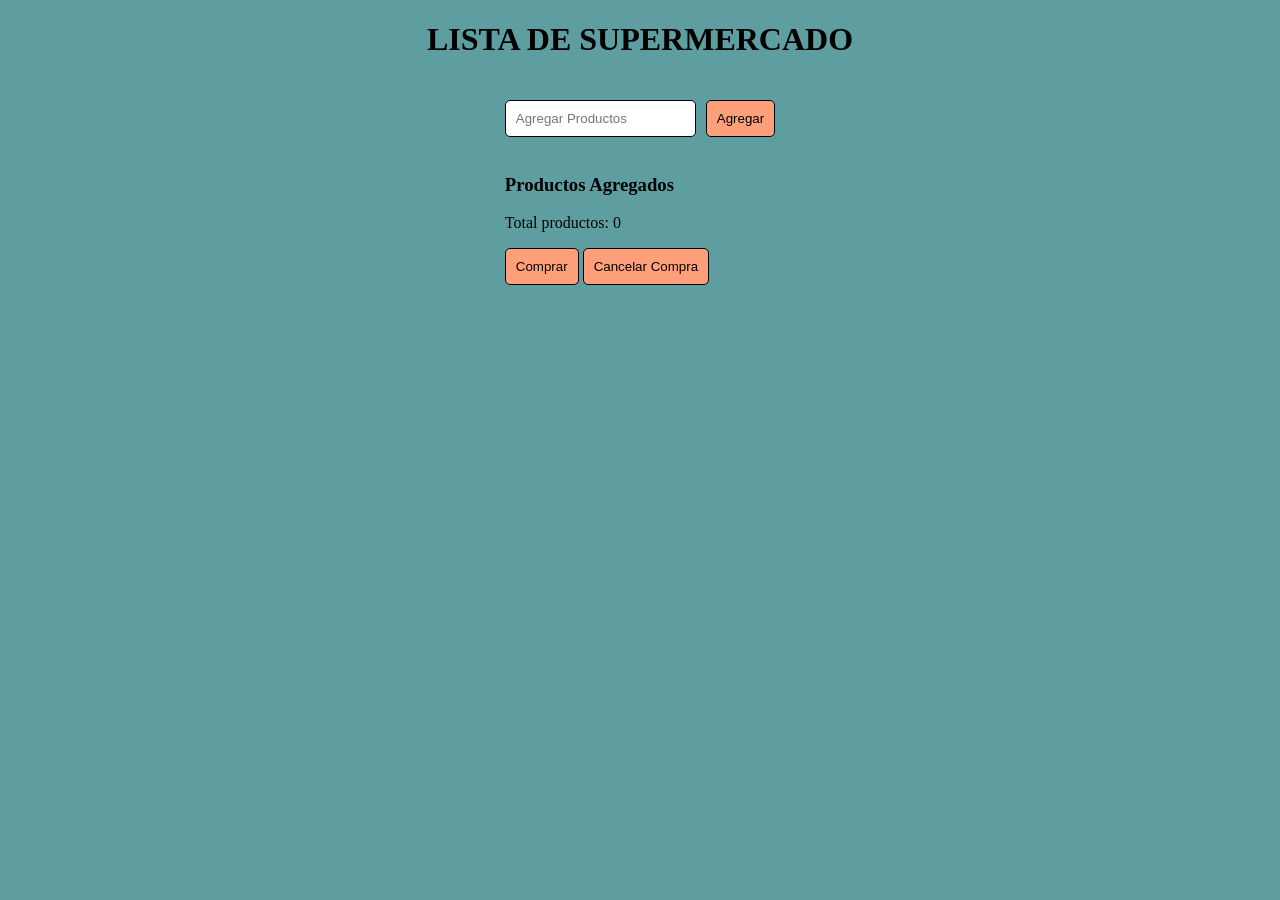
<file: index.html>
<!DOCTYPE html>
<html lang="es">
    <head>
        <meta charset="UTF-8" />
        <title>Supermercado</title>
        <link rel="stylesheet" href="styles.css" />
        <meta name=" viewport" content=" width=device-whidth, initial-scale=1.0">
        <link rel="icon" type="image/png" href="super.img.png">
        
        <!--Estructura basica de la lista de supermercado-->
        
    </head>
<body>
        <header>
            <h1 class="title"> LISTA DE SUPERMERCADO</h1>
        </header>
       
         <!--cuadro de texto y boton de ingreso de Productos-->
    <main>
        <section>
                <div id="input-group">
                <input type="text" id="productoInput" placeholder="Agregar Productos">
                <button id="agregarBtn">Agregar</button>
                </div>
                <br />
        </section>
        
        <section 
                class="container">
                <h3> Productos Agregados</h3>
                <ul id ="lista"></ul>
                <p id= "contador">Total productos: 0</p>
        </section>
        
        <section>
            <div id="acciones">
            <button id="comprarBtn"> Comprar</button>
            <button id="cancelarBtn"> Cancelar Compra</button>
            </div>
            <P id="mensaje"></P>
            
        </section>
            
    </main>
        
      <script src="script.js"></script>
    </body>
</html>
</file>
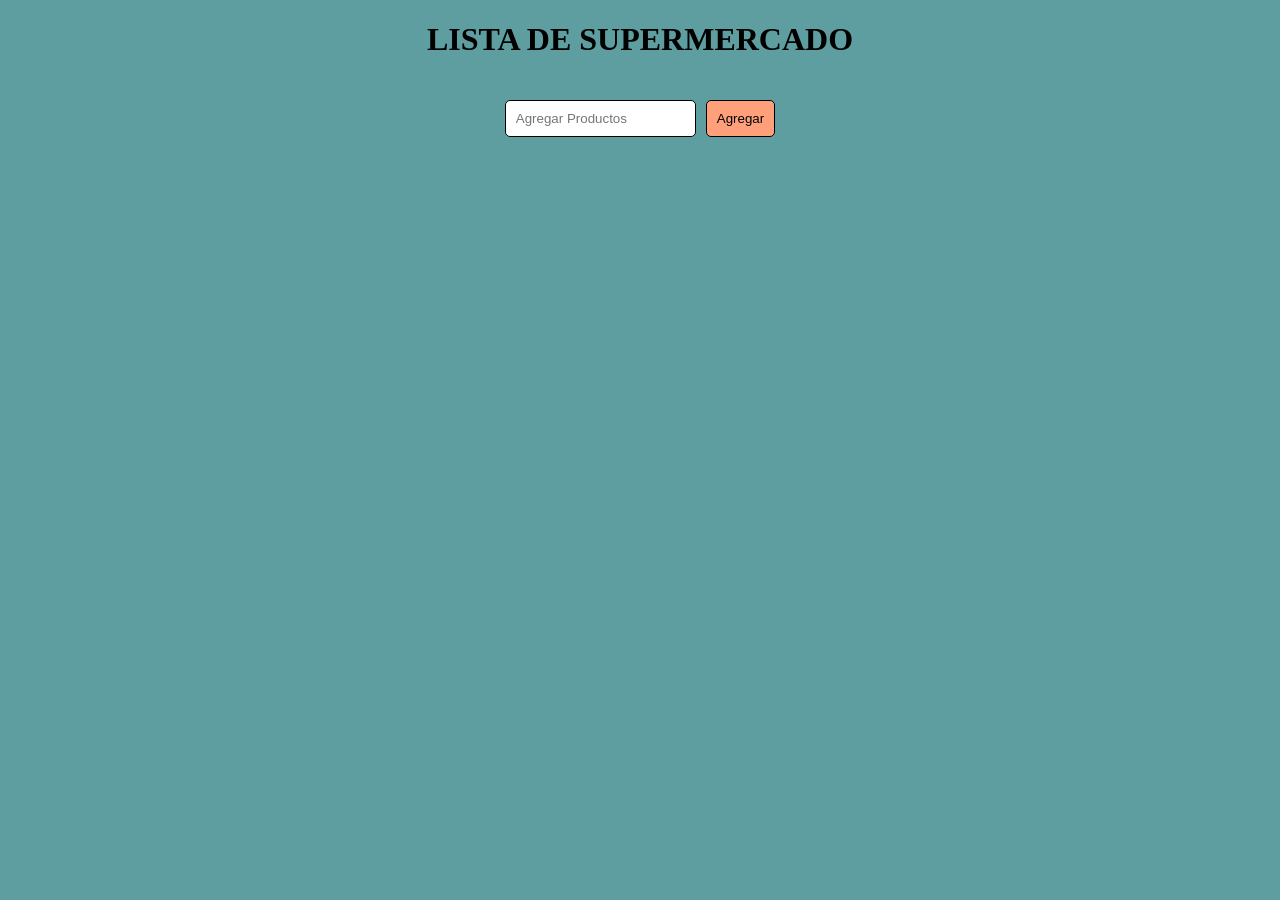
<file: index.html.html>
<!DOCTYPE html>
<html lang="es">
    <head>
        <meta charset="UTF-8" />
        <title>Title</title>
        <link rel="stylesheet" href="styles.css" />
        <meta name=" viewport" content=" width=device-whidth,initial-scale=1.0">
      
        <!--Estructura basica de la lista de supermercado-->
        
    </head>
    <body>
        <header>
            <h1 class="title"> LISTA DE SUPERMERCADO</h1>
        </header>
       
         <!--cuadro de texto y boton de ingreso de Productos-->
        <div class id="input-group">
            
            <input type="text" id="productoInput" Placeholder="Agregar Productos">
            <button id="agregarBtn">Agregar</button>
                </div>
        <br />
        
         <script src="script.js"></script>
    </body>
</html>
</file>
<file: styles.css>
/* color de fondo y activa flexbox, coloca elementos y centrado de pagina*/
body{
    margin: 0;
    padding: 0;
    display: flex;
    flex-direction:column;
    align-items: center;
}
body{
     background-color: cadetblue;
}
.title {
    color: black;
}

/* Estilo a cuadro de texto y boton para que al pasar el mause se vea funionalidad*/

#input-group{
    display: flex;
    gap: 10px;
    margin-top: 20px;
}
input, button{
    padding: 10px;
    border-radius: 5px;
    border: 1px solid black;
}

button {
    background-color: lightsalmon;
    color: black;
    cursor: pointer;
}
button:hover {
    background-color: yellowgreen;
}
li {
    display: flex;
    justify-content: space-between;
    align-items: center;
    margin: 5px 0;
    padding: 5px;
    list-style: none; 
}
   
li button {
    margin-left: 10px;
    padding: 5px 10px;
    cursor: pointer;
}
    
li button:hover {
    background-color: darkred;
    }    
  
    ComprarBtn {
        background-color: verde;
        color: white;
        border: none; 
        padding: 10px 20px; 
        border-radius: 6px; 
        font-size: 16px; 
        cursor: pointer; 
        transition: background-color 0.3s ease, transform 0.2s ease;
    }

    comprarBtn:hover{
        background-color: #218838;
        transform: scale(1.05);
    }

    cancelarBtn {
        background-color: #dc3545;
        color: white;
        border: none; 
        padding: 10px 20px; 
        border-radius: 6px; 
        font-size: 16px; 
        cursor: pointer; 
        transition: background-color 0.3s ease, transform 0.2s ease;

    }

    cancelarBtn:hover {
        background-color: #c82333;
        transform: scale(1.05);

    }

    mensaje {
        margin-top: 10px;
        font-size: 20px;
        font-weight: bold;
    }
</file>
